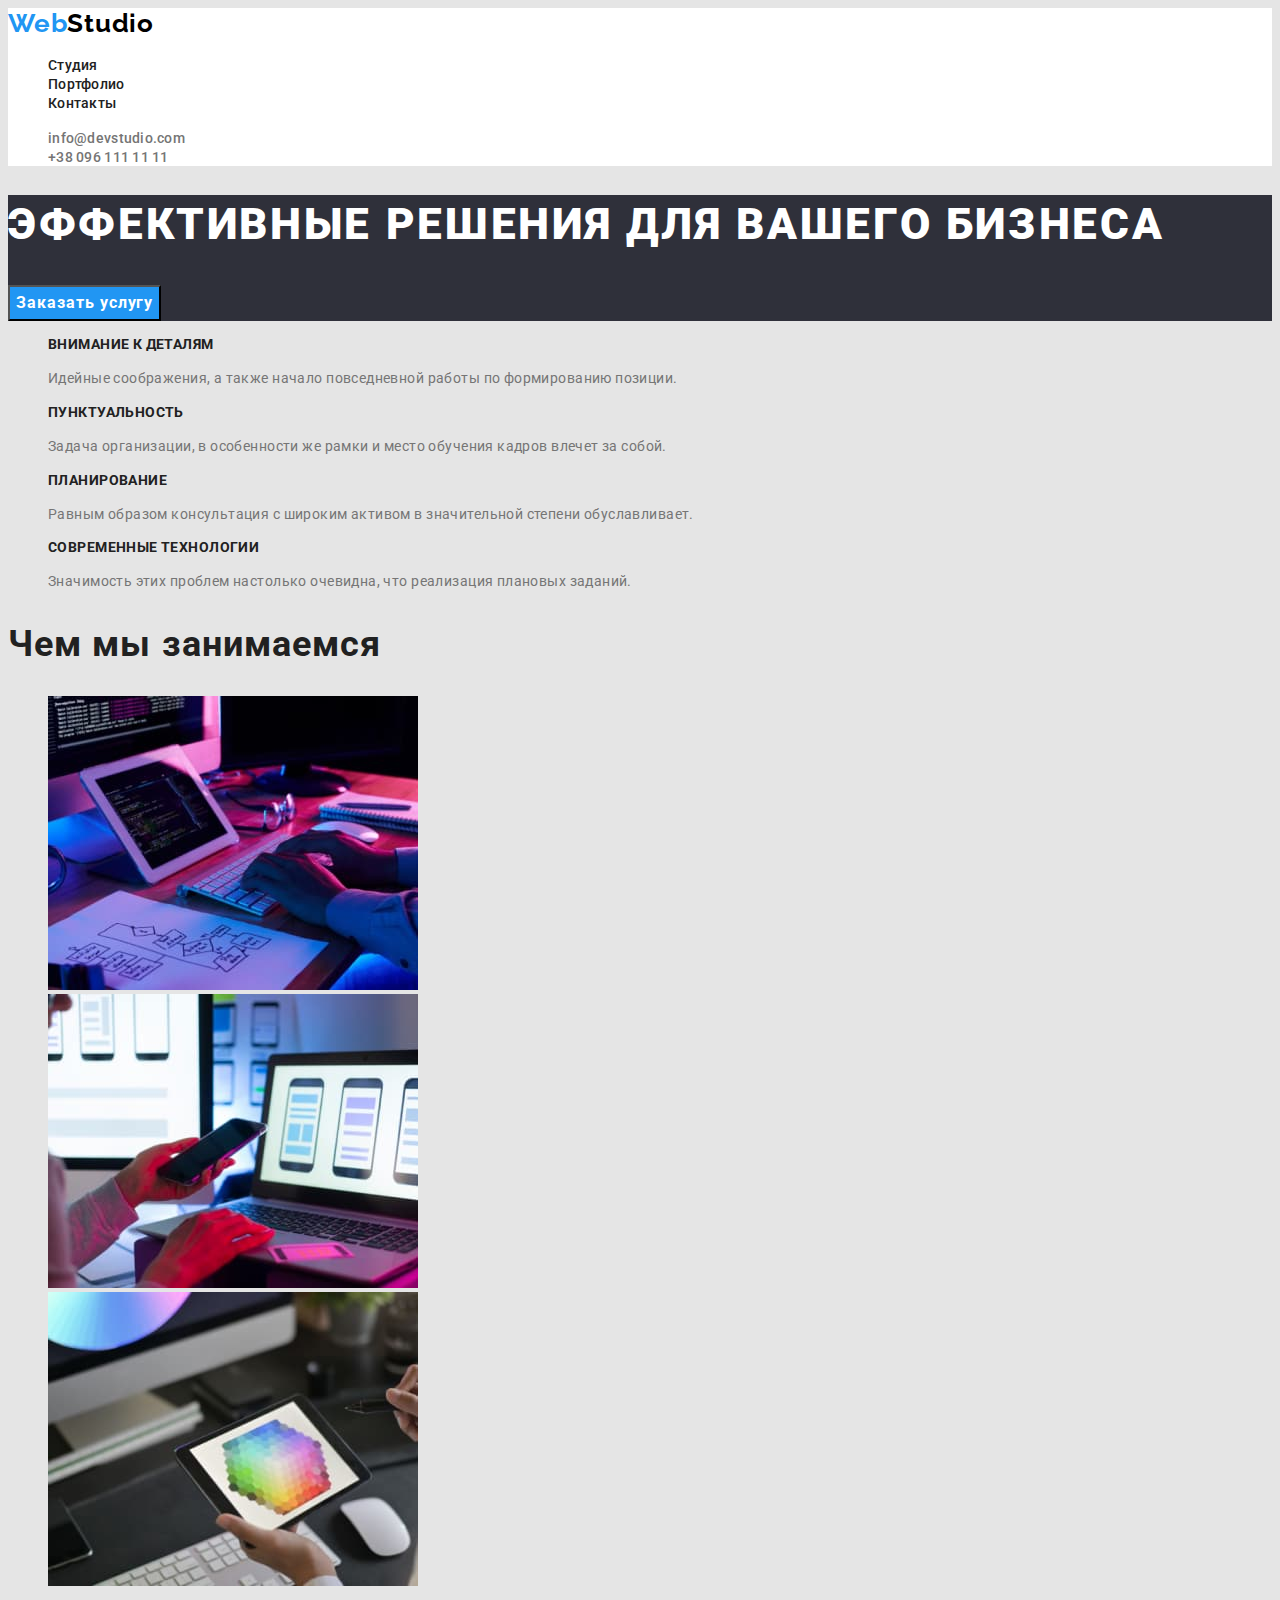
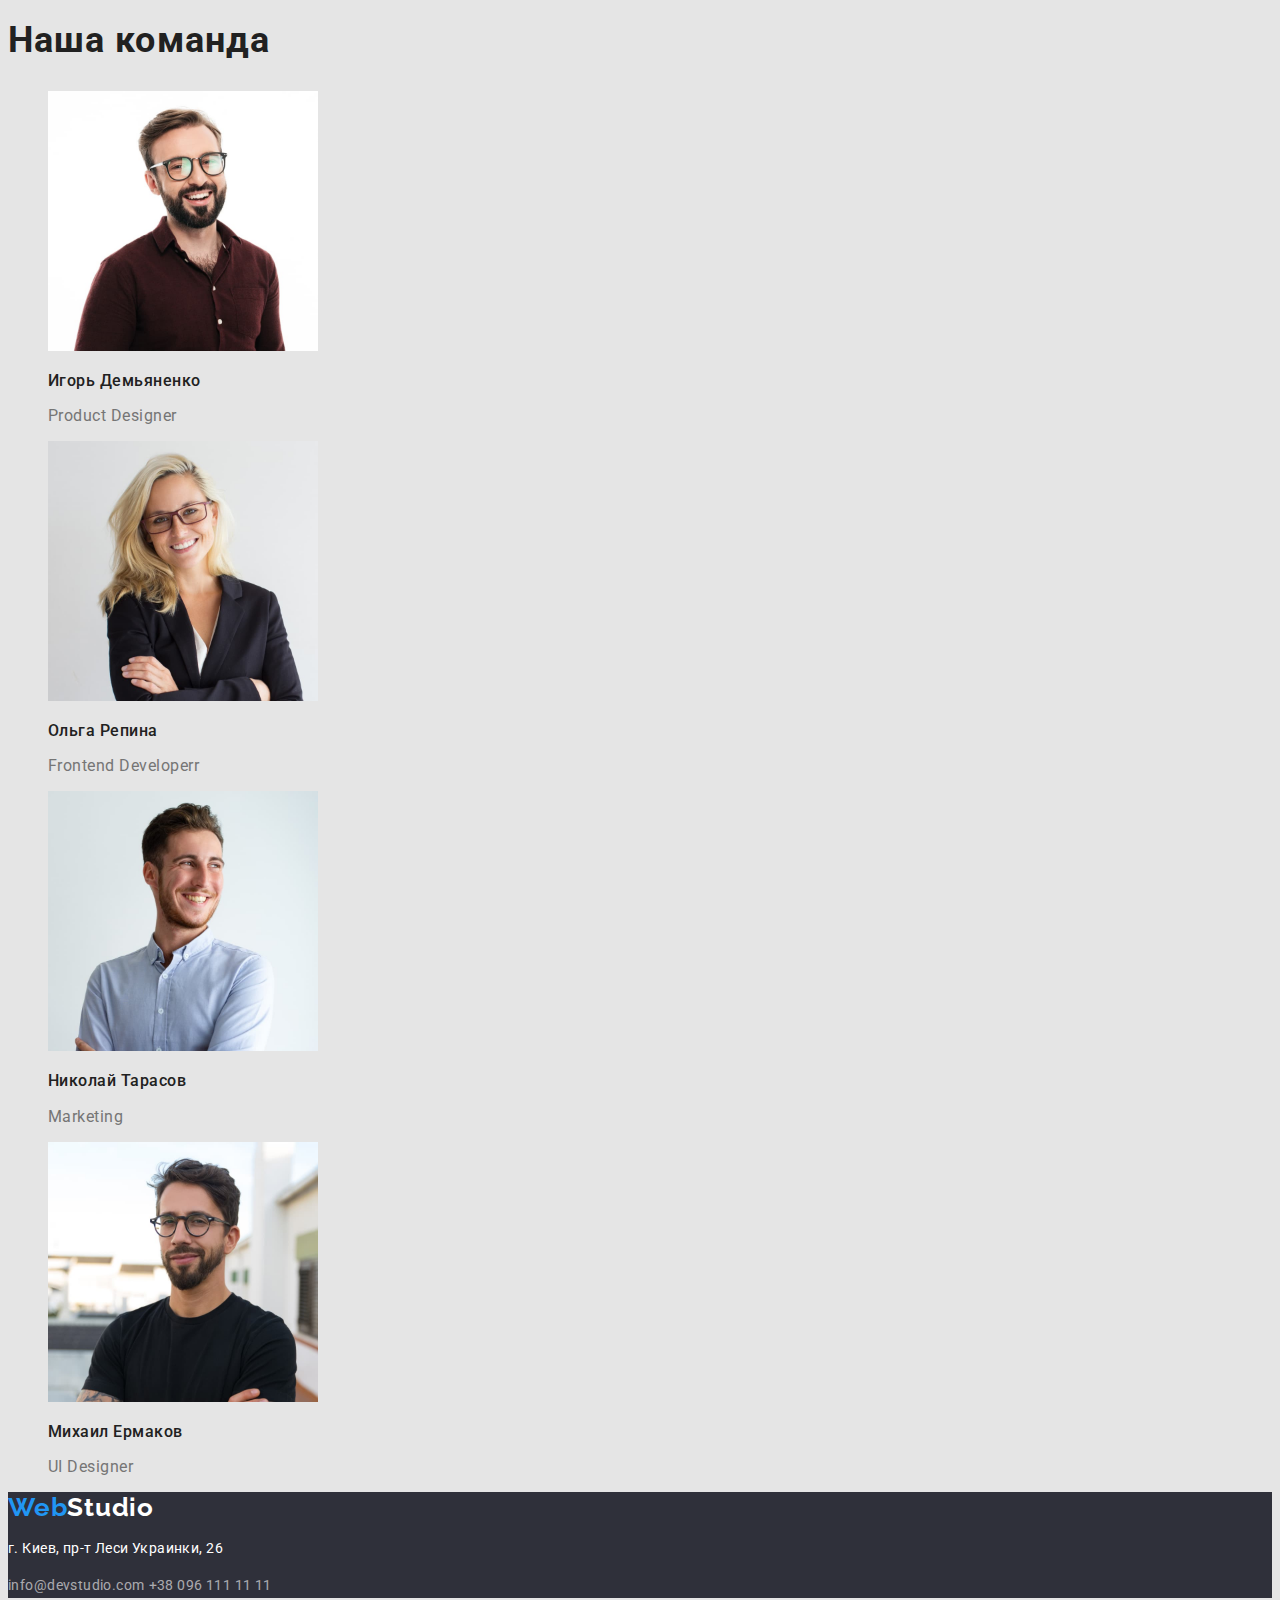
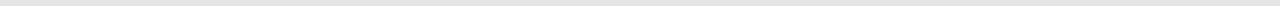
<file: index.html>
<!DOCTYPE html>
<html lang="ru">
  <head>
    <meta charset="UTF-8" />
    <meta http-equiv="X-UA-Compatible" content="IE=edge" />
    <meta name="viewport" content="width=device-width, initial-scale=1.0" />
    <title>Document</title>
    <link
      href="https://fonts.googleapis.com/css2?family=Raleway:wght@700&family=Roboto:wght@400;500;700;900&display=swap"
      rel="stylesheet"
    />
    <link rel="stylesheet" href="./css/styles.css" />
  </head>
  <body>
    <header class="header">
      <nav class="nav">
        <a class="logo link" href="index.html">
          <span class="logo-web">Web</span>Studio
        </a>
        <ul class="list">
          <li><a class="nav-link link" href="index.html">Студия</a></li>
          <li>
            <a class="nav-link link" href="./portfolio.html">Портфолио</a>
          </li>
          <li><a class="nav-link link" href="#">Контакты</a></li>
        </ul>
      </nav>

      <ul class="contact-list list">
        <li>
          <a class="contact-link link" href="mailto:info@devstudio.com"
            >info@devstudio.com</a
          >
        </li>
        <li>
          <a class="contact-link link" href="tel:+380961111111"
            >+38 096 111 11 11</a
          >
        </li>
      </ul>
    </header>

    <main>
      <section class="hero-section">
        <h1 class="hero-title">Эффективные решения для вашего бизнеса</h1>
        <button class="button hero-button" type="button">
          Заказать услугу
        </button>
      </section>

      <section class="section-preference">
        <h2 hidden>Преимущества</h2>
        <ul class="preference-list list">
          <li class="preference-list-item">
            <h3 class="preference-item-title">Внимание к деталям</h3>
            <p class="preference-item-text">
              Идейные соображения, а также начало повседневной работы по
              формированию позиции.
            </p>
          </li>
          <li class="preference-list-item">
            <h3 class="preference-item-title">Пунктуальность</h3>
            <p class="preference-item-text">
              Задача организации, в особенности же рамки и место обучения кадров
              влечет за собой.
            </p>
          </li>
          <li class="preference-list-item">
            <h3 class="preference-item-title">Планирование</h3>
            <p class="preference-item-text">
              Равным образом консультация с широким активом в значительной
              степени обуславливает.
            </p>
          </li>
          <li class="preference-list-item">
            <h3 class="preference-item-title">Современные технологии</h3>
            <p class="preference-item-text">
              Значимость этих проблем настолько очевидна, что реализация
              плановых заданий.
            </p>
          </li>
        </ul>
      </section>

      <section class="section-work">
        <h2 class="title">Чем мы занимаемся</h2>
        <ul class="work-list list">
          <li class="work-list-item">
            <img
              src="./images/work/pic1.jpg"
              alt="робота с ноутбуком"
              width="370"
            />
          </li>
          <li class="work-list-item">
            <img
              src="./images/work/pic2.jpg"
              alt="макет на смартфоне"
              width="370"
            />
          </li>
          <li class="work-list-item">
            <img
              src="./images/work/pic3.jpg"
              alt="дизайн на планшете"
              width="370"
            />
          </li>
        </ul>
      </section>

      <section class="section-team">
        <h2 class="title">Наша команда</h2>
        <ul class="list">
          <li class="team-list-item">
            <img
              src="./images/team/person1.jpg"
              alt="член команди"
              width="270"
            />
            <h3 class="team-item-title">Игорь Демьяненко</h3>
            <p class="team-item-text">Product Designer</p>
          </li>
          <li class="team-list-item">
            <img
              src="./images/team/person2.jpg"
              alt="член команди"
              width="270"
            />
            <h3 class="team-item-title">Ольга Репина</h3>
            <p class="team-item-text">Frontend Developerr</p>
          </li>
          <li class="team-list-item">
            <img
              src="./images/team/person3.jpg"
              alt="член команди"
              width="270"
            />
            <h3 class="team-item-title">Николай Тарасов</h3>
            <p class="team-item-text">Marketing</p>
          </li>
          <li class="team-list-item">
            <img
              src="./images/team/person4.jpg"
              alt="член команди"
              width="270"
            />
            <h3 class="team-item-title">Михаил Ермаков</h3>
            <p class="team-item-text">UI Designer</p>
          </li>
        </ul>
      </section>
    </main>

    <footer class="footer">
      <a class="logo-footer link" href="index.html">
        <span class="logo-web">Web</span>Studio</a
      >

      <address class="address">
        <p class="text-footer">г. Киев, пр-т Леси Украинки, 26</p>
        <a class="footer-link link" href="mailto:info@devstudio.com"
          >info@devstudio.com</a
        >

        <a class="footer-link link" href="tel:+380961111111"
          >+38 096 111 11 11</a
        >
      </address>
    </footer>
  </body>
</html>
</file>
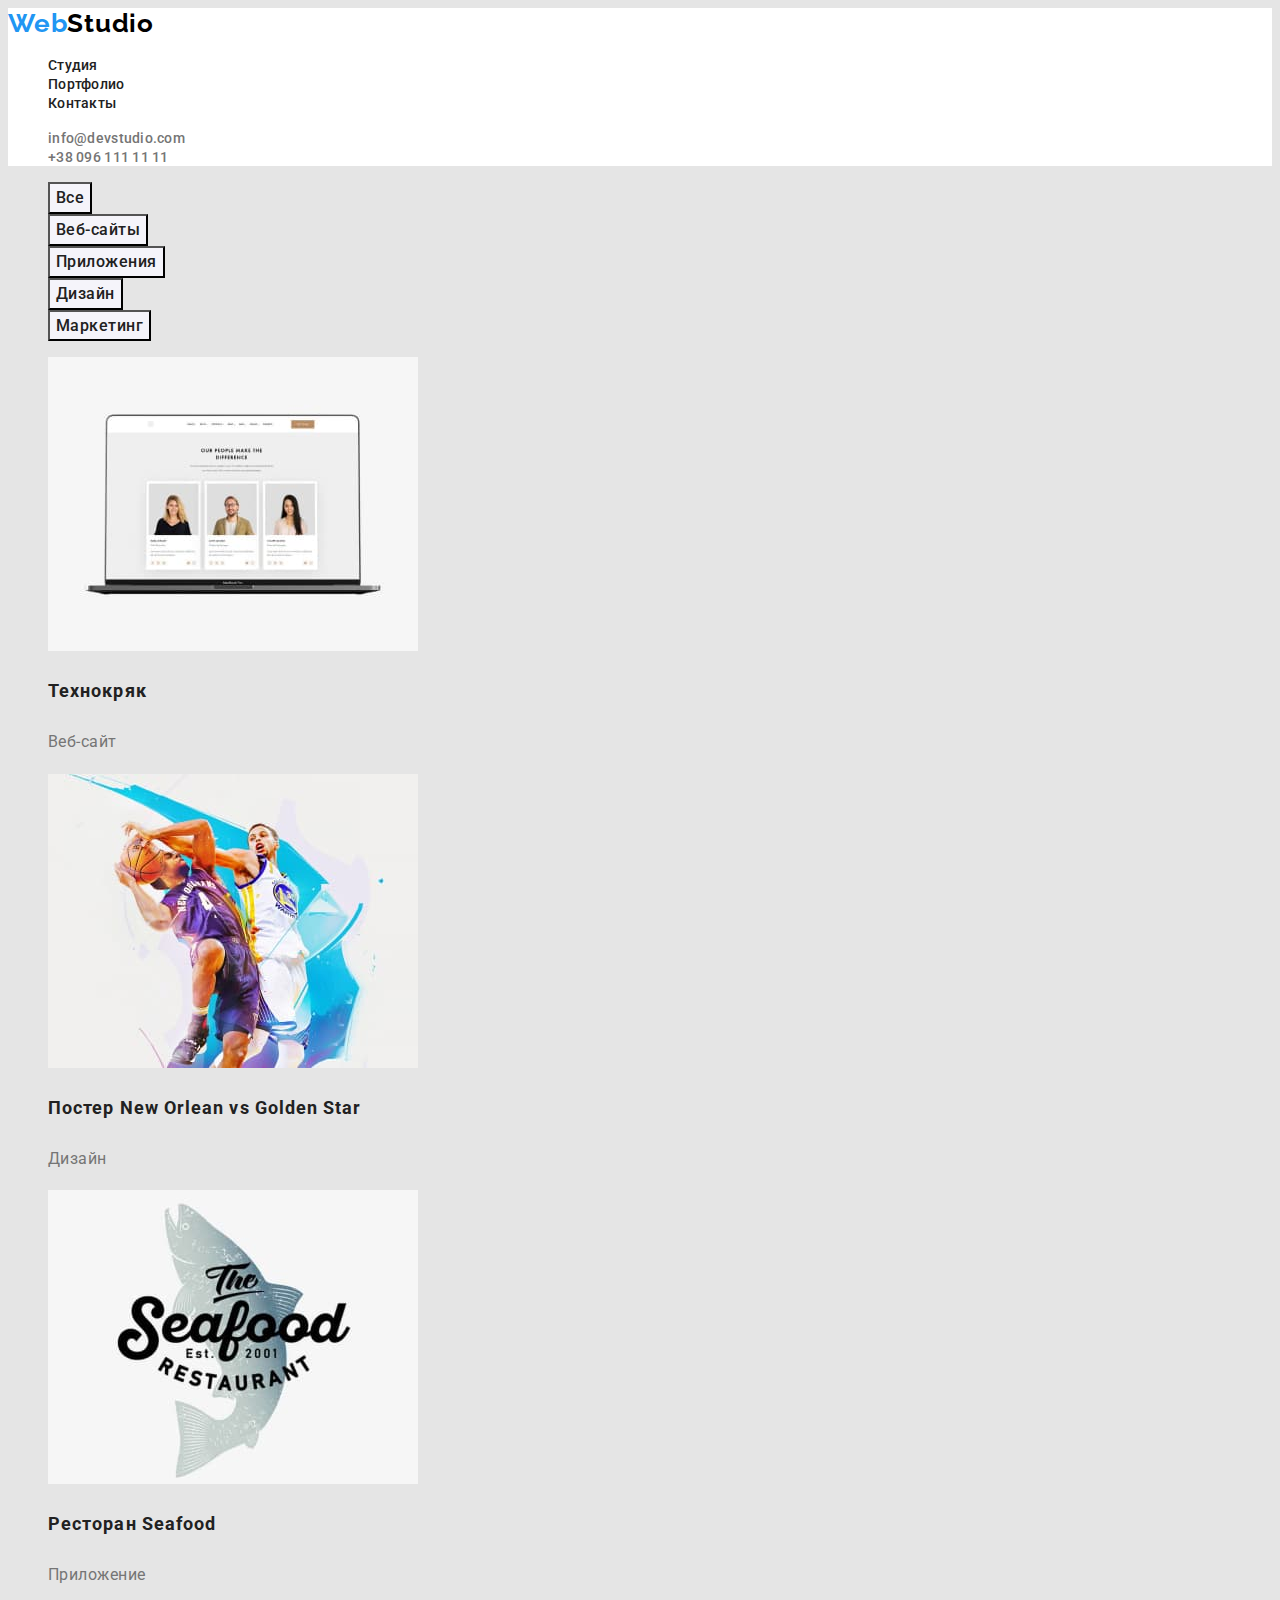
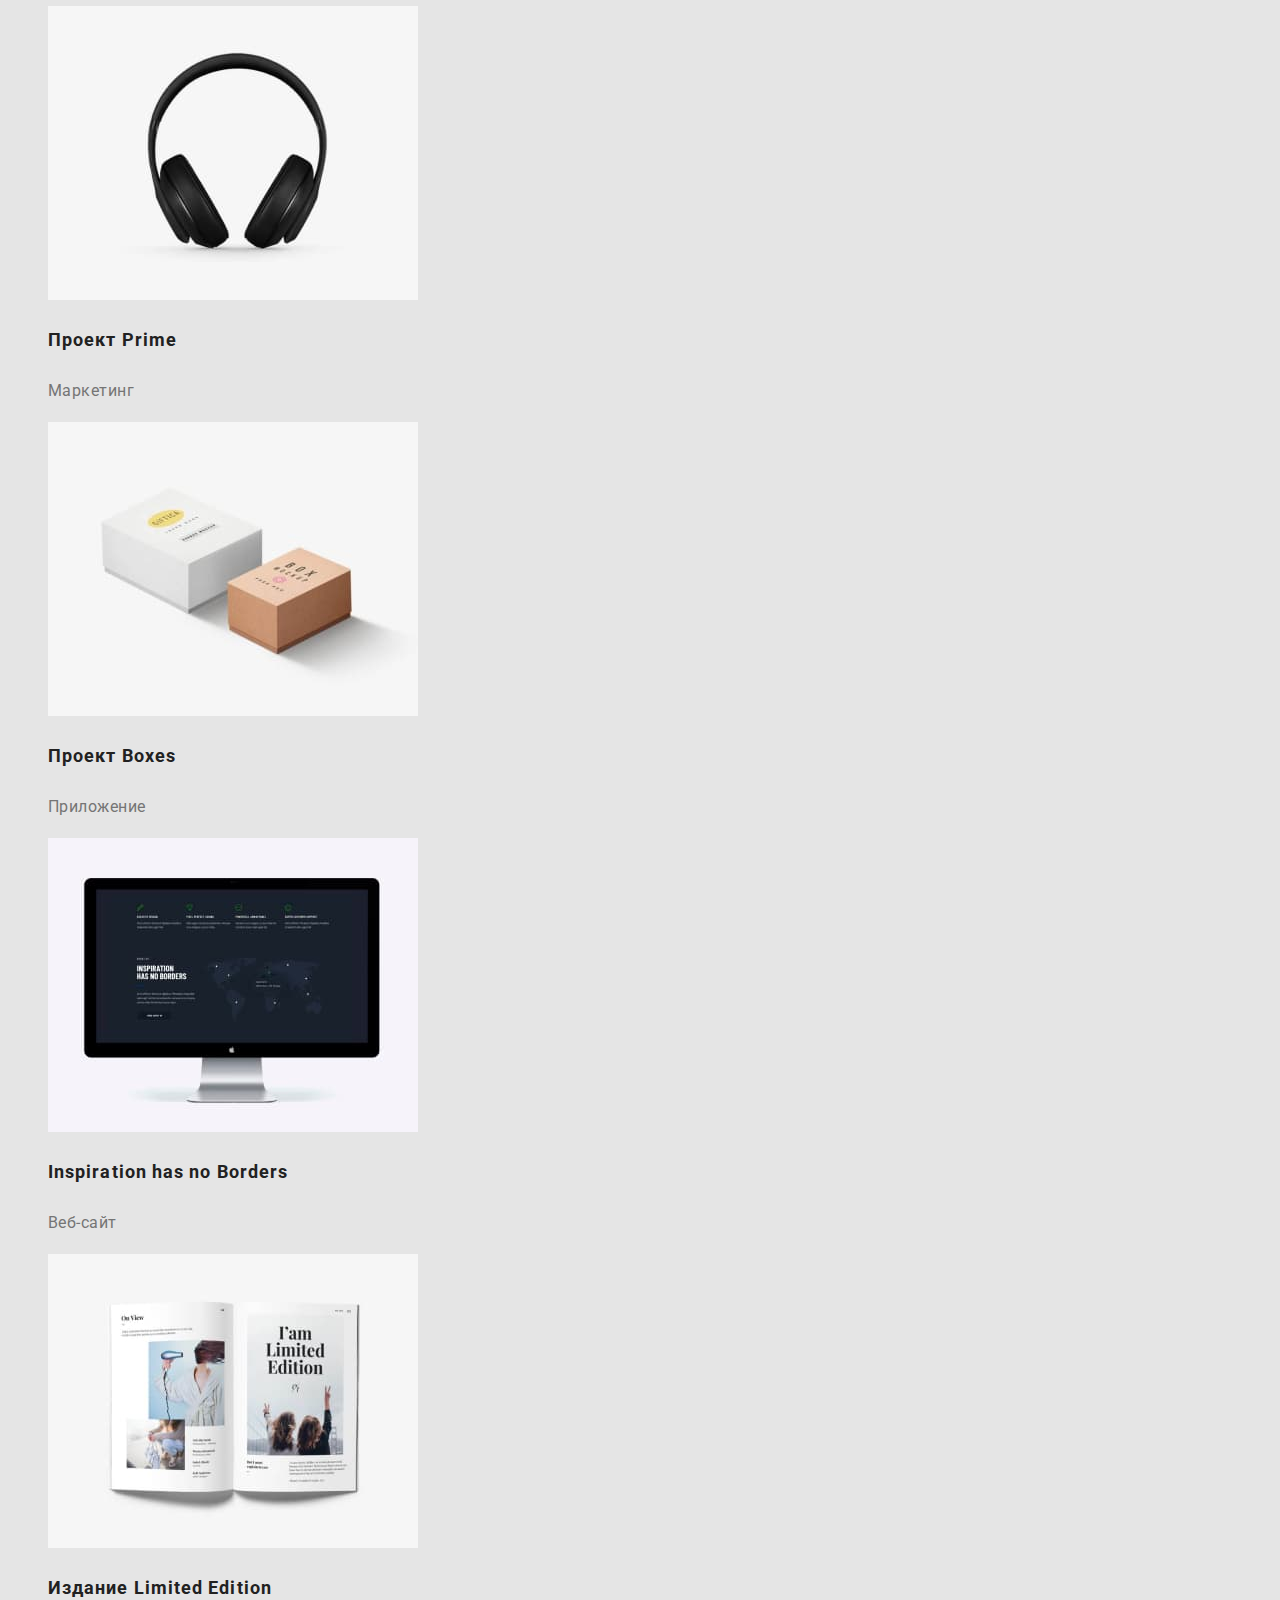
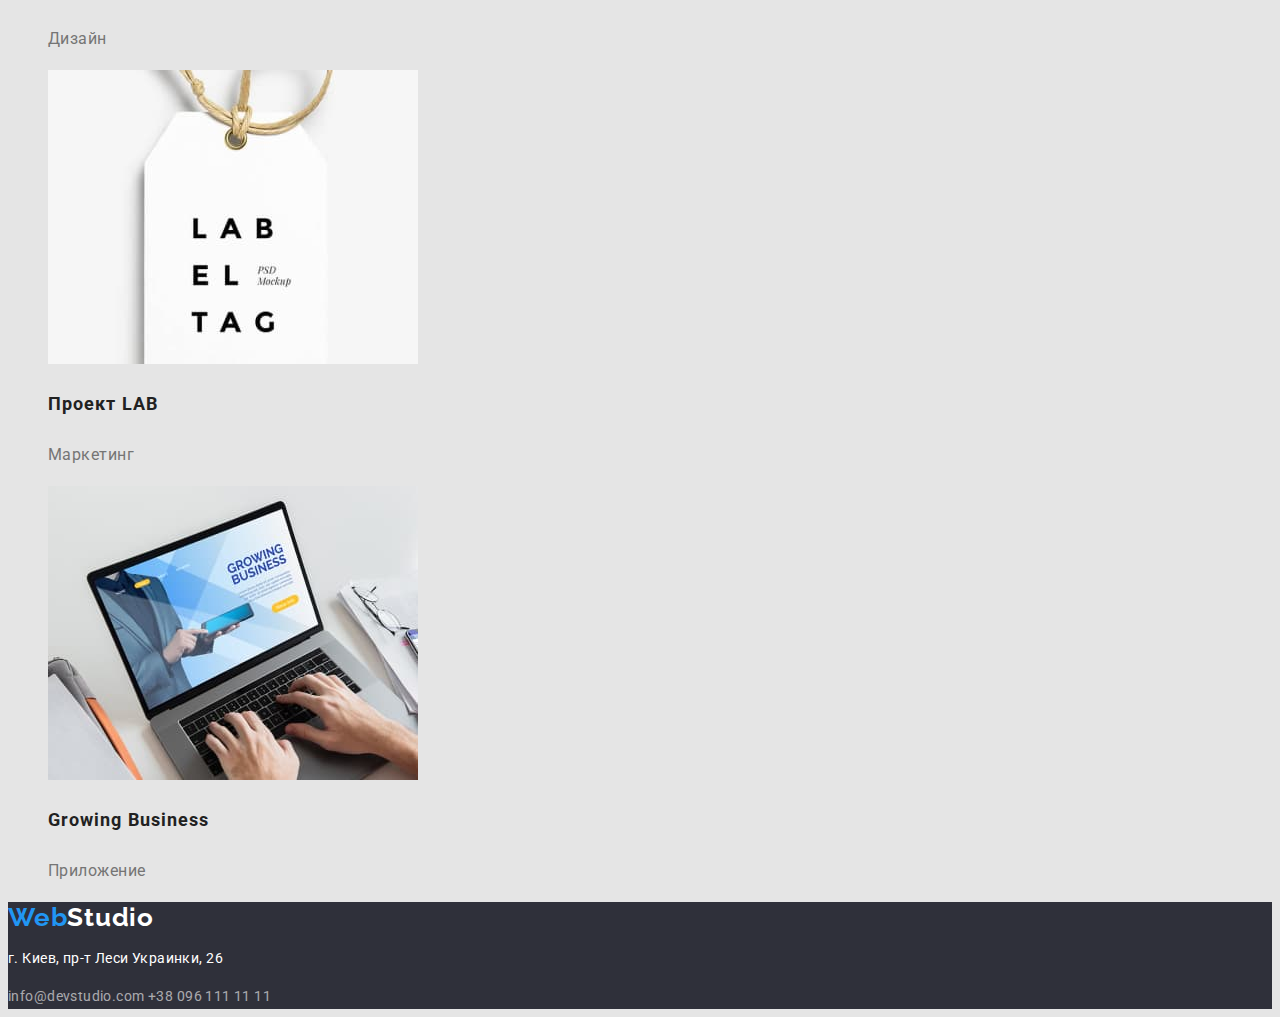
<file: portfolio.html>
<!DOCTYPE html>
<html lang="ru">
  <head>
    <meta charset="UTF-8" />
    <meta http-equiv="X-UA-Compatible" content="IE=edge" />
    <meta name="viewport" content="width=device-width, initial-scale=1.0" />
    <title>Document</title>
    <link
      href="https://fonts.googleapis.com/css2?family=Raleway:wght@700&family=Roboto:wght@400;500;700;900&display=swap"
      rel="stylesheet"
    />
    <link rel="stylesheet" href="./css/styles.css" />
  </head>
  <body>
    <header class="header">
      <nav class="nav">
        <a class="logo link" href="index.html">
          <span class="logo-web">Web</span>Studio</a
        >
        <ul class="list">
          <li><a class="nav-link link" href="index.html">Студия</a></li>
          <li>
            <a class="nav-link link" href="./filter.html">Портфолио</a>
          </li>
          <li><a class="nav-link link" href="#">Контакты</a></li>
        </ul>
      </nav>

      <ul class="contact-list list">
        <li>
          <a class="contact-link link" href="mailto:info@devstudio.com"
            >info@devstudio.com</a
          >
        </li>
        <li>
          <a class="contact-link link" href="tel:+380961111111"
            >+38 096 111 11 11</a
          >
        </li>
      </ul>
    </header>

    <main>
      <section class="project-section">
        <h2 hidden>Фильтр</h2>
        <ul class="filter-list list">
          <li class="filter-list-item">
            <button class="button filter-button" type="button">Все</button>
          </li>
          <li class="filter-list-item">
            <button class="button filter-button" type="button">
              Веб-сайты
            </button>
          </li>
          <li class="filter-list-item">
            <button class="button filter-button" type="button">
              Приложения
            </button>
          </li>
          <li class="filter-list-item">
            <button class="button filter-button" type="button">Дизайн</button>
          </li>
          <li class="filter-list-item">
            <button class="button filter-button" type="button">
              Маркетинг
            </button>
          </li>
        </ul>

        <h2 hidden>Проекты</h2>
        <ul class="project-list list">
          <li class="project-list-item">
            <a class="link" href="#">
              <img
                src="./images/projects/project1.jpg"
                alt="Фото ноутбука"
                width="370"
              />
              <h3 class="project-item-title">Технокряк</h3>
              <p class="project-item-text">Веб-сайт</p>
            </a>
          </li>
          <li class="project-list-item">
            <a class="link" href="#"
              ><img
                src="./images/projects/project2.jpg"
                alt="Постер баскетболистов"
                width="370"
              />
              <h3 class="project-item-title">
                Постер New Orlean vs Golden Star
              </h3>
              <p class="project-item-text">Дизайн</p>
            </a>
          </li>
          <li class="project-list-item">
            <a class="link" href="#"
              ><img
                src="./images/projects/project3.jpg"
                alt="Лого ресторана"
                width="370"
              />
              <h3 class="project-item-title">Ресторан Seafood</h3>
              <p class="project-item-text">Приложение</p>
            </a>
          </li>
          <li class="project-list-item">
            <a class="link" href="#"
              ><img
                src="./images/projects/project4.jpg"
                alt="Наушники"
                width="370"
              />
              <h3 class="project-item-title">Проект Prime</h3>
              <p class="project-item-text">Маркетинг</p>
            </a>
          </li>
          <li class="project-list-item">
            <a class="link" href="#"
              ><img
                src="./images/projects/project5.jpg"
                alt="Две коробки"
                width="370"
              />
              <h3 class="project-item-title">Проект Boxes</h3>
              <p class="project-item-text">Приложение</p>
            </a>
          </li>
          <li class="project-list-item">
            <a class="link" href="#"
              ><img
                src="./images/projects/project6.jpg"
                alt="Монитор"
                width="370"
              />
              <h3 class="project-item-title">Inspiration has no Borders</h3>
              <p class="project-item-text">Веб-сайт</p>
            </a>
          </li>
          <li class="project-list-item">
            <a class="link" href="#"
              ><img
                src="./images/projects/project7.jpg"
                alt="Журнал"
                width="370"
              />
              <h3 class="project-item-title">Издание Limited Edition</h3>
              <p class="project-item-text">Дизайн</p>
            </a>
          </li>
          <li class="project-list-item">
            <a class="link" href="#">
              <img
                src="./images/projects/project8.jpg"
                alt="Бирка"
                width="370"
              />
              <h3 class="project-item-title">Проект LAB</h3>
              <p class="project-item-text">Маркетинг</p>
            </a>
          </li>
          <li class="project-list-item">
            <a class="link" href="#">
              <img
                src="./images/projects/project9.jpg"
                alt="Ноутбук"
                width="370"
              />
              <h3 class="project-item-title">Growing Business</h3>
              <p class="project-item-text">Приложение</p>
            </a>
          </li>
        </ul>
      </section>
    </main>

    <footer class="footer">
      <a class="logo-footer link" href="index.html">
        <span class="logo-web">Web</span>Studio</a
      >

      <address class="address">
        <p class="text-footer">г. Киев, пр-т Леси Украинки, 26</p>
        <a class="footer-link link" href="mailto:info@devstudio.com">
          info@devstudio.com
        </a>
        <a class="footer-link link" href="tel:+380961111111">
          +38 096 111 11 11
        </a>
      </address>
    </footer>
  </body>
</html>
</file>
<file: css/styles.css>
:root {
  --main-color: #757575;
  --secondary-color: #212121;
  --accent-color: #ffffff;
  --brand-color: #2196f3;
  --logo-color: #000000;
  --footer-address-color: rgba(255, 255, 255, 0.6);

  --color-background-primary: #e5e5e5;
  --color-background-secondary: #2f303a;
  --color-backgroubd-team: #f5f4fa;

  --font-family-primary: "Roboto", sans-serif;
  --font-family-logo: "Raleway", serif;
}

/* ------------global-------------- */

body {
  font-family: var(--font-family-primary);
  color: var(--main-color);
  background-color: var(--color-background-primary);
}

.list {
  list-style: none;
}

.link {
  text-decoration: none;
}

.button {
  cursor: pointer;
}

.title {
  font-weight: 700;
  font-size: 36px;
  line-height: 1.16;
  letter-spacing: 0.03em;
  color: var(--secondary-color);
}

/* -----------header------------------ */

.header {
  background-color: var(--accent-color);
}

.logo {
  font-family: var(--font-family-logo);
  font-weight: 700;
  font-size: 26px;
  line-height: 1.19;
  letter-spacing: 0.03em;
  color: var(--logo-color);
}
.logo-web {
  color: var(--brand-color);
}

.nav-link {
  font-weight: 500;
  font-size: 14px;
  line-height: 1.14;
  letter-spacing: 0.02em;
  color: var(--secondary-color);
}

.nav-link:hover,
.nav-link:focus {
  color: var(--brand-color);
}

.contact-link {
  font-weight: 500;
  font-size: 14px;
  line-height: 1.14;
  letter-spacing: 0.02em;
  color: var(--main-color);
}

.contact-link:hover,
.contact-link:focus {
  color: var(--brand-color);
}

/* -----------hero section------------------ */
.hero-section {
  color: var(--accent-color);
  background-color: var(--color-background-secondary);
}

.hero-title {
  font-weight: 900;
  font-size: 44px;
  line-height: 1.36;
  letter-spacing: 0.06em;
  text-transform: uppercase;
}

.hero-button {
  font-family: var(--font-family-primary);
  font-weight: 700;
  font-size: 16px;
  line-height: 1.88;
  letter-spacing: 0.06em;
  color: var(--accent-color);
  background-color: var(--brand-color);
}

/* -----------sections preference------------------ */

.preference-item-title {
  font-weight: 700;
  font-size: 14px;
  line-height: 1.14;
  letter-spacing: 0.03em;
  color: var(--secondary-color);
  text-transform: uppercase;
}

.preference-item-text {
  font-size: 14px;
  line-height: 1.71;
  letter-spacing: 0.03em;
  color: var(--main-color);
}

/* -----------sections work------------------ */

.work-item-title {
  font-weight: 700;
  font-size: 36px;
  line-height: 1.16;
  letter-spacing: 0.03em;
  color: var(--secondary-color);
}

/* -----------sections team------------------ */

.team-item-title {
  font-weight: 500;
  font-size: 16px;
  line-height: 1.19;
  letter-spacing: 0.03em;
  color: var(--secondary-color);
}

.team-item-text {
  font-size: 16px;
  line-height: 1.19;
  letter-spacing: 0.03em;
  color: var(--main-color);
}

/* -----------footer------------------ */
.footer {
  background-color: var(--color-background-secondary);
}

.logo-footer {
  font-family: var(--font-family-logo);
  font-weight: 700;
  font-size: 26px;
  line-height: 1.19;
  letter-spacing: 0.03em;
  color: var(--accent-color);
}

.address {
  font-style: normal;
}

.text-footer {
  font-size: 14px;
  line-height: 1.71;
  letter-spacing: 0.03em;
  color: var(--accent-color);
}

.footer-link {
  font-size: 14px;
  line-height: 1.71;
  letter-spacing: 0.03em;
  color: var(--footer-address-color);
}

.footer-link:hover,
.footer-link:focus {
  color: var(--brand-color);
}

/* -----------portfolio------------------ */
/* -----project section------- */

.filter-button {
  font-family: var(--font-family-primary);
  font-weight: 500;
  font-size: 16px;
  line-height: 1.62;
  letter-spacing: 0.03em;
  color: var(--secondary-color);
  background-color: var(--color-backgroubd-team);
}

.filter-button:hover,
.filter-button:focus {
  color: var(--accent-color);
  background-color: var(--brand-color);
}

.project-item-title {
  font-weight: 700;
  font-size: 18px;
  line-height: 2;
  letter-spacing: 0.06em;
  color: var(--secondary-color);
}

.project-item-text {
  font-size: 16px;
  line-height: 1.88;
  letter-spacing: 0.03em;
  color: var(--main-color);
}
</file>
